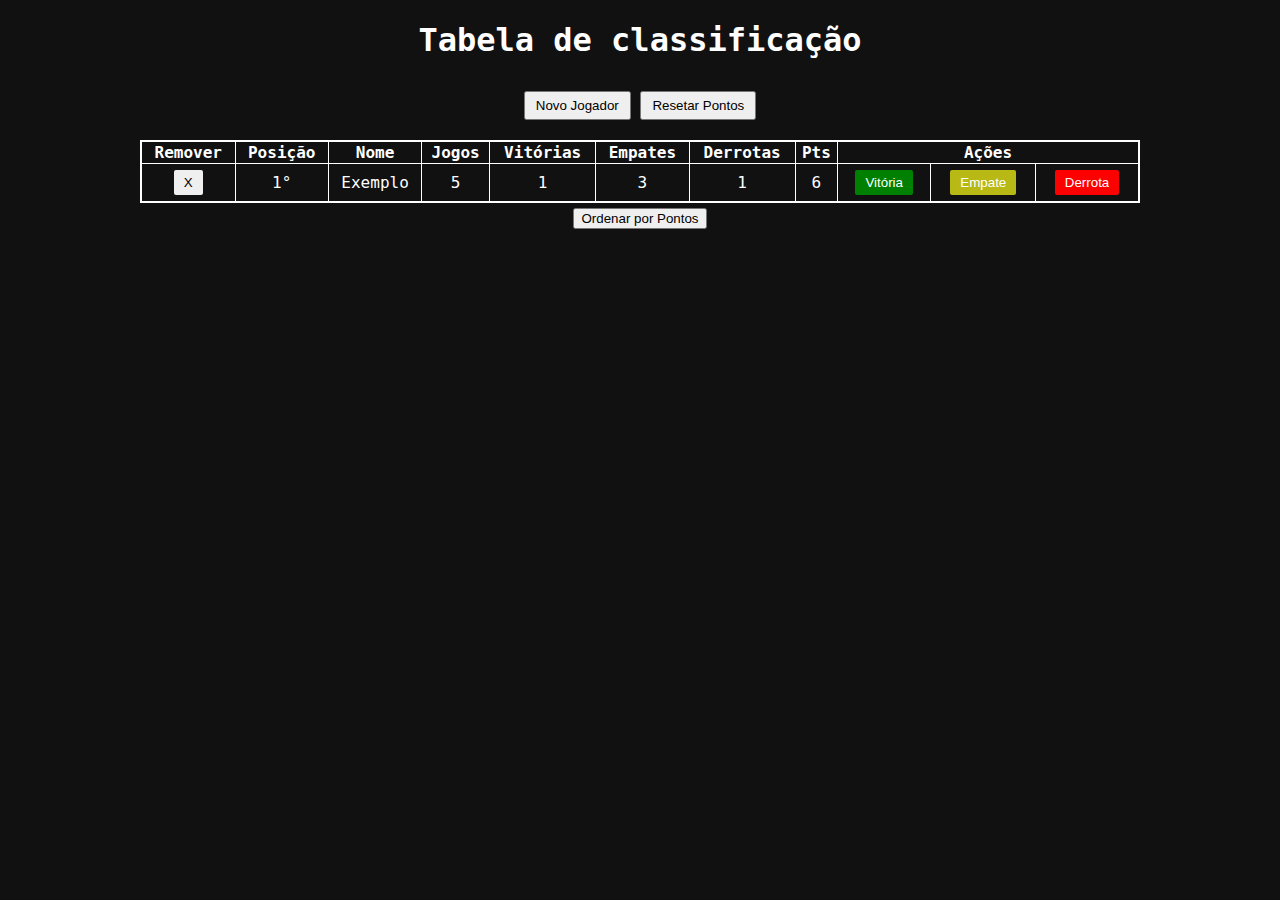
<file: aula6/index.html>
<!DOCTYPE html>
<html lang="en">
<head>
    <meta charset="UTF-8">
    <meta http-equiv="X-UA-Compatible" content="IE=edge">
    <meta name="viewport" content="width=device-width, initial-scale=1.0">
    <title>Imersão Dev - Aula 06</title>
    <link rel="stylesheet" href="css/style.css">
</head>
<body>
    <h1>Tabela de classificação</h1>

    <div id="cadastro">

        <div>
            <button onclick="novoJogador()">Novo Jogador</button>

            <button onclick="resetPontos()">Resetar Pontos</button>
        </div>

        <div class="campoCadastro">
            
            <fieldset>
              <legend>Cadastro</legend>
              <div>
                <label for="nomeNovoJogador">Nome do Jogador</label>
                <input onclick="limparCampo()" type="text" id="nomeNovoJogador">
              </div>
              <button onclick="salvarJogador()">Salvar</button>
              <button onclick="fechaCadastro()">Cancelar</button>
            </fieldset>
          </div>       

    </div>
    <table>
        <thead>
            <tr> 
                <th>Remover</th>
                <th>Posição</th>    
                <th>Nome</th>
                <th>Jogos</th>
                <th>Vitórias</th>
                <th>Empates</th>
                <th>Derrotas</th>
                <th>Pts</th>
                <th colspan="3">Ações</th>
            </tr>
        </thead>

        <tbody id="tabelaJogadores">

        </tbody>
        
    </table>

    <button onclick="atualizaTabela()">Ordenar por Pontos</button>

    <script src="js/script.js"></script>
</body>
</html>
</file>
<file: aula6/css/style.css>
* {
  text-align: center;
}

body {
  font-family: 'Roboto Mono', monospace;
  min-height: 400px;
  background-image: url('https://www.alura.com.br/assets/img/imersoes/dev-2021/tabela-classificacao-bg.png');
  background-color: #111;
  background-size: 100%;
  background-position: center;
  background-repeat: no-repeat;
}

.container {
  text-align: center;
  padding: 20px;
  height: 100vh;
}

.page-title {
  color: #ffffff;
  margin: 0 0 5px;
}

.page-subtitle {
  color: #ffffff;
  margin-top: 5px;
}

.page-logo {
  width: 200px;
}

.alura-logo {
  width: 40px;
  position: absolute;
  top: 10px;
  right: 10px;
}

table {
  border: 2px solid white;
  border-collapse: collapse;
  width: 99%;
  max-width: 1000px;
  margin: 0 auto;
}

h1 {
  color: white;
}

th, tr, td {
  border: solid 1px white;
  color: white;
  padding: 1px;
}

#cadastro{
  display: flex;
  flex-direction: column;
  align-items: center;
  margin: 10px 0;
}

button{
  cursor: pointer;
  margin: 5px;
}

#cadastro button{
  padding: 5px 10px;
  margin: 10px 0;
}

.campoCadastro {
  width: 300px;
  height: 0;
  border-radius: 5px;
  color: white;
  transition: all 1s ease-in-out;
  overflow: hidden;
  opacity: 0;
}

.campoCadastro.ativo {
  height: 150px;
  opacity: 1;
  transition: all 1s ease-in-out;
  margin: 10px 0 5px;
}

fieldset {
  border: 2px solid white;
  border-radius: 3px;
}

.campoCadastro input {
  width: 180px;
  height: 30px;
  color: #fff;
  font-size: 16px;
  border-radius: 3px;
  background-color: transparent;
  border: 2px solid white;
  outline: none!important; /*Remove a borda de quando clica no campo*/
}

td button{
  color: white;
  padding: 5px 10px;
  margin: 5px;
  border: none;
  border-radius: 2px;
}

.vitoria{
  background-color: green;
}
.vitoria:hover{
  background-color: rgb(8, 83, 8);
}

.empate{
  background: rgb(185, 185, 22);
}
.empate:hover{
  background-color: rgb(126, 126, 11);
}

.derrota{
background: red;
}
.derrota:hover{
  background-color: rgb(145, 11, 11);
}

.remover{
  color: #000;
}
.remover:hover{
  background: red;
  color: #fff;
}
</file>
